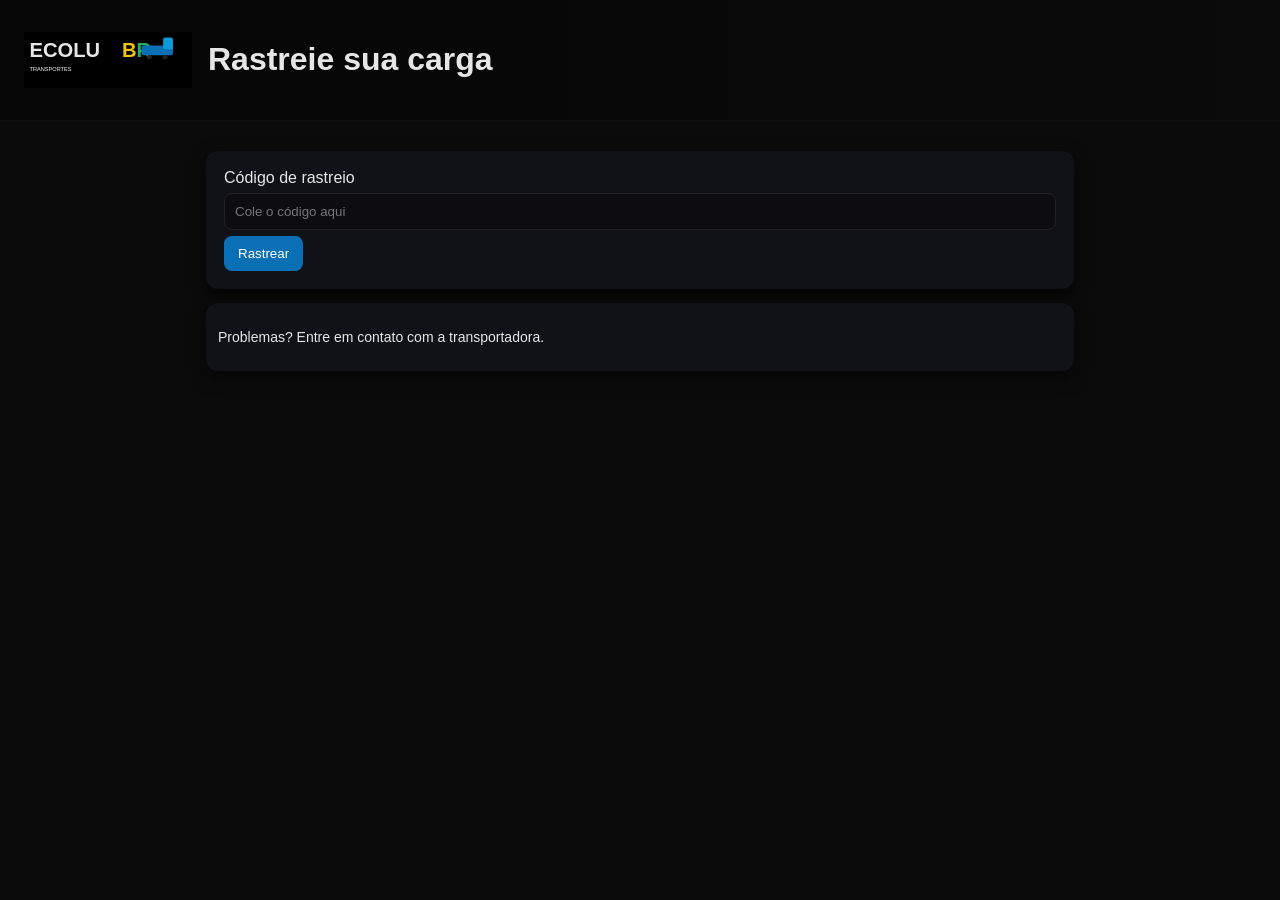
<file: index.html>
<!doctype html>
<html lang="pt-BR">
<head>
<meta charset="utf-8" />
<meta name="viewport" content="width=device-width,initial-scale=1" />
<title>Transportes Ecolub Br — Rastreio de Cargas</title>
<link rel="icon" href="logo.svg" />
<link rel="stylesheet" href="styles.css" />
</head>
<body>
  <header class="topbar">
    <img src="logo.svg" alt="Transportes Ecolub Br" class="logo">
    <h1>Rastreie sua carga</h1>
  </header>
  <main class="container">
    <div class="card">
      <label for="code">Código de rastreio</label>
      <input id="code" placeholder="Cole o código aqui" />
      <button id="btnTrack">Rastrear</button>
    </div>
    <div id="result" class="card hidden">
      <h2>Atualizações</h2>
      <div id="updates"></div>
    </div>
    <footer class="card small">
      <p>Problemas? Entre em contato com a transportadora.</p>
    </footer>
  </main>

<script>
async function showMessage(msg) {
  document.getElementById('updates').innerHTML = '<p>'+msg+'</p>';
  document.getElementById('result').classList.remove('hidden');
}

document.getElementById('btnTrack').addEventListener('click', async ()=>{
  const code = document.getElementById('code').value.trim();
  if(!code) return alert('Insira o código de rastreio');
  try {
    const res = await fetch('api.php?action=track&code='+encodeURIComponent(code));
    const data = await res.json();
    if(!data.success) {
      showMessage(data.message || 'Código não encontrado');
      return;
    }
    const updates = data.updates || [];
    if(updates.length === 0) {
      showMessage('Nenhuma atualização disponível no momento.');
      return;
    }
    const html = updates.map(u=>{
      const d = new Date(u.ts);
      return `<div class="update"><div class="time">${d.toLocaleString()}</div><div class="location">${u.location}</div><div class="note">${u.note}</div></div>`;
    }).join('');
    document.getElementById('updates').innerHTML = html;
    document.getElementById('result').classList.remove('hidden');
  } catch(err){
    showMessage('Erro ao consultar servidor.');
  }
});
</script>
</body>
</html>
</file>
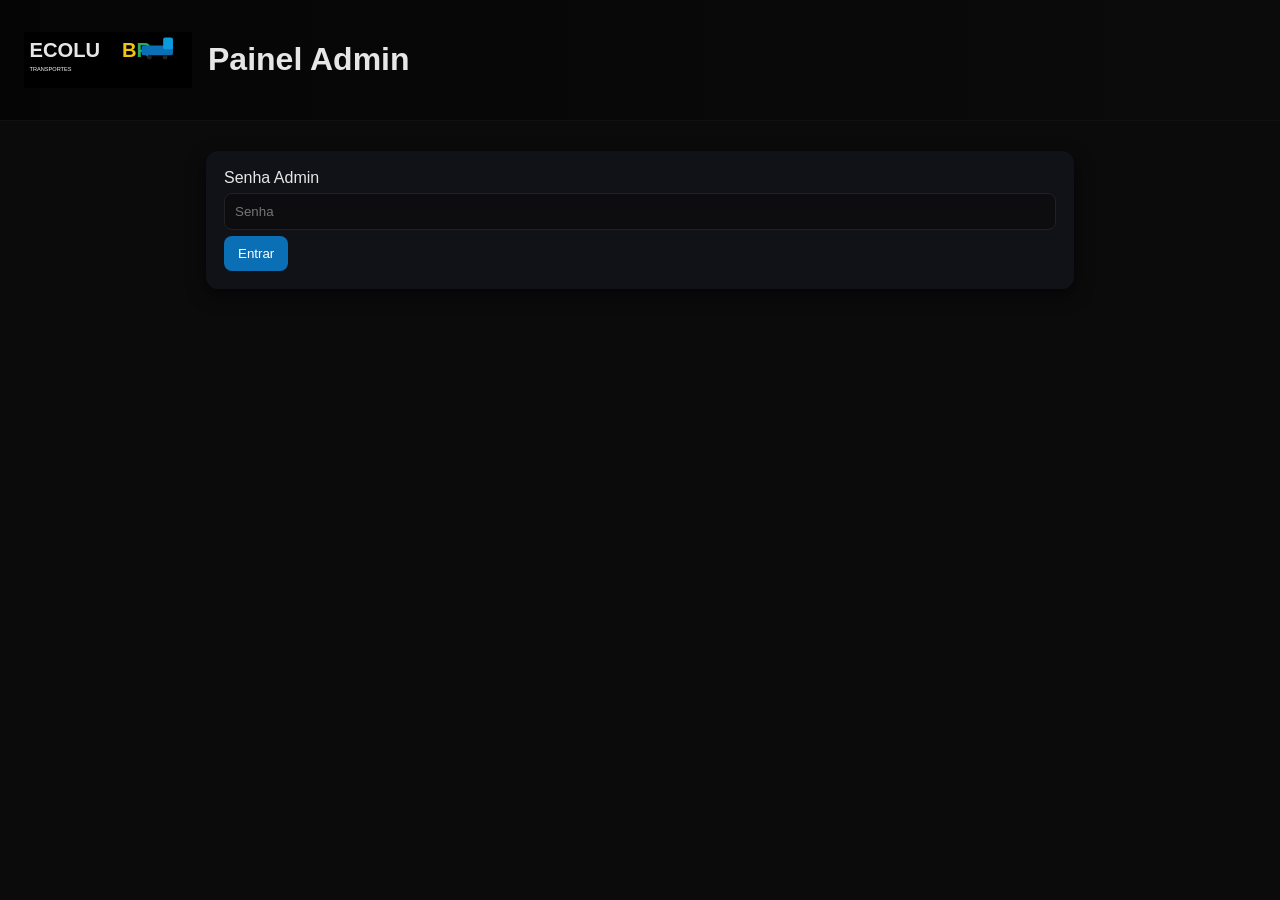
<file: admin.html>
<!doctype html>
<html lang="pt-BR">
<head>
<meta charset="utf-8" />
<meta name="viewport" content="width=device-width,initial-scale=1" />
<title>Painel Admin — Transportes Ecolub Br</title>
<link rel="stylesheet" href="styles.css" />
</head>
<body>
  <header class="topbar">
    <img src="logo.svg" alt="logo" class="logo">
    <h1>Painel Admin</h1>
  </header>
  <main class="container">
    <div class="card">
      <label>Senha Admin</label>
      <input id="password" type="password" placeholder="Senha" />
      <button id="btnLogin">Entrar</button>
    </div>

    <div id="panel" class="hidden">
      <div class="card">
        <h2>Gerar Rastreio</h2>
        <input id="client" placeholder="Nome do cliente / referência" />
        <button id="btnGenerate">Gerar Rastreio</button>
        <div id="generated" class="small"></div>
      </div>

      <div class="card">
        <h2>Gerenciar Rota</h2>
        <label>Código</label>
        <input id="routeCode" placeholder="codigo gerado" />
        <label>Local</label>
        <input id="location" placeholder="Ex: BR-101, km 120" />
        <label>Observação</label>
        <input id="note" placeholder="Ex: Em trânsito, parada para descanso" />
        <button id="btnAddUpdate">Adicionar Atualização</button>
        <div id="addResult" class="small"></div>
      </div>

      <div class="card">
        <h2>Listar Rotas</h2>
        <button id="btnList">Atualizar Lista</button>
        <div id="routesList"></div>
      </div>
    </div>
  </main>

<script>
let token = null;
document.getElementById('btnLogin').addEventListener('click', async ()=>{
  const pw = document.getElementById('password').value;
  const res = await fetch('api.php?action=login', {method:'POST', headers:{'Content-Type':'application/json'}, body: JSON.stringify({password: pw})});
  const data = await res.json();
  if(data.success){ token = data.token; document.getElementById('panel').classList.remove('hidden'); alert('Logado com sucesso'); }
  else alert('Senha incorreta');
});

document.getElementById('btnGenerate').addEventListener('click', async ()=>{
  const client = document.getElementById('client').value || 'Cliente';
  const res = await fetch('api.php?action=generate', {method:'POST', headers:{'Content-Type':'application/json'}, body: JSON.stringify({token, client})});
  const data = await res.json();
  if(data.success){
    document.getElementById('generated').innerHTML = 'Código gerado: <b>'+data.code+'</b><br/>Envie esse código ao cliente.';
    document.getElementById('routeCode').value = data.code;
  } else {
    document.getElementById('generated').innerText = data.message || 'Erro';
  }
});

document.getElementById('btnAddUpdate').addEventListener('click', async ()=>{
  const code = document.getElementById('routeCode').value.trim();
  const location = document.getElementById('location').value.trim();
  const note = document.getElementById('note').value.trim();
  if(!code) return alert('Insira o código da rota');
  const res = await fetch('api.php?action=add_update', {method:'POST', headers:{'Content-Type':'application/json'}, body: JSON.stringify({token, code, location, note})});
  const data = await res.json();
  document.getElementById('addResult').innerText = data.message || (data.success? 'Atualização adicionada':'Erro');
});

document.getElementById('btnList').addEventListener('click', async ()=>{
  const res = await fetch('api.php?action=list&token='+encodeURIComponent(token));
  const data = await res.json();
  if(!data.success) return alert('Erro ao listar');
  const routes = data.routes || {};
  const html = Object.keys(routes).map(c=>{
    const r = routes[c];
    return `<div class="route"><b>${c}</b> — ${r.client_name} — criado: ${new Date(r.created_at).toLocaleString()} — atualizações: ${r.updates.length}</div>`;
  }).join('');
  document.getElementById('routesList').innerHTML = html || '<p>Nenhuma rota</p>';
});

</script>
</body>
</html>
</file>
<file: styles.css>
/* Cores inspiradas na logo: azul, amarelo, verde, cinza/white on dark */
:root{
  --bg:#0b0b0b;
  --card:#111218;
  --accent-blue:#0b6fb6;
  --accent-blue-2:#0b9bdb;
  --accent-yellow:#f1c40f;
  --accent-green:#27ae60;
  --text:#e6e6e6;
  --muted:#b5b5b5;
}
*{box-sizing:border-box;font-family:Inter, Arial, sans-serif}
body{margin:0;background:var(--bg);color:var(--text);min-height:100vh}
.topbar{display:flex;align-items:center;gap:16px;padding:20px 24px;background:linear-gradient(90deg,#050505, #0b0b0b);border-bottom:1px solid #111}
.logo{height:56px}
.container{max-width:900px;margin:30px auto;padding:0 16px}
.card{background:var(--card);padding:18px;border-radius:12px;margin-bottom:14px;box-shadow:0 6px 18px rgba(0,0,0,0.6)}
.card.small{font-size:14px;padding:12px}
.hidden{display:none}
input{width:100%;padding:10px;border-radius:8px;border:1px solid #222;background:#0d0d0f;color:var(--text);margin:6px 0}
button{background:var(--accent-blue);color:white;border:none;padding:10px 14px;border-radius:8px;cursor:pointer}
button:hover{opacity:0.95}
.update{border-left:4px solid rgba(255,255,255,0.06);padding:8px;margin-bottom:8px}
.update .time{font-size:12px;color:var(--muted)}
.update .location{font-weight:600; margin-top:6px}
.update .note{font-size:14px;color:var(--muted)}
.route{padding:8px;border-bottom:1px dashed #222}
</file>
